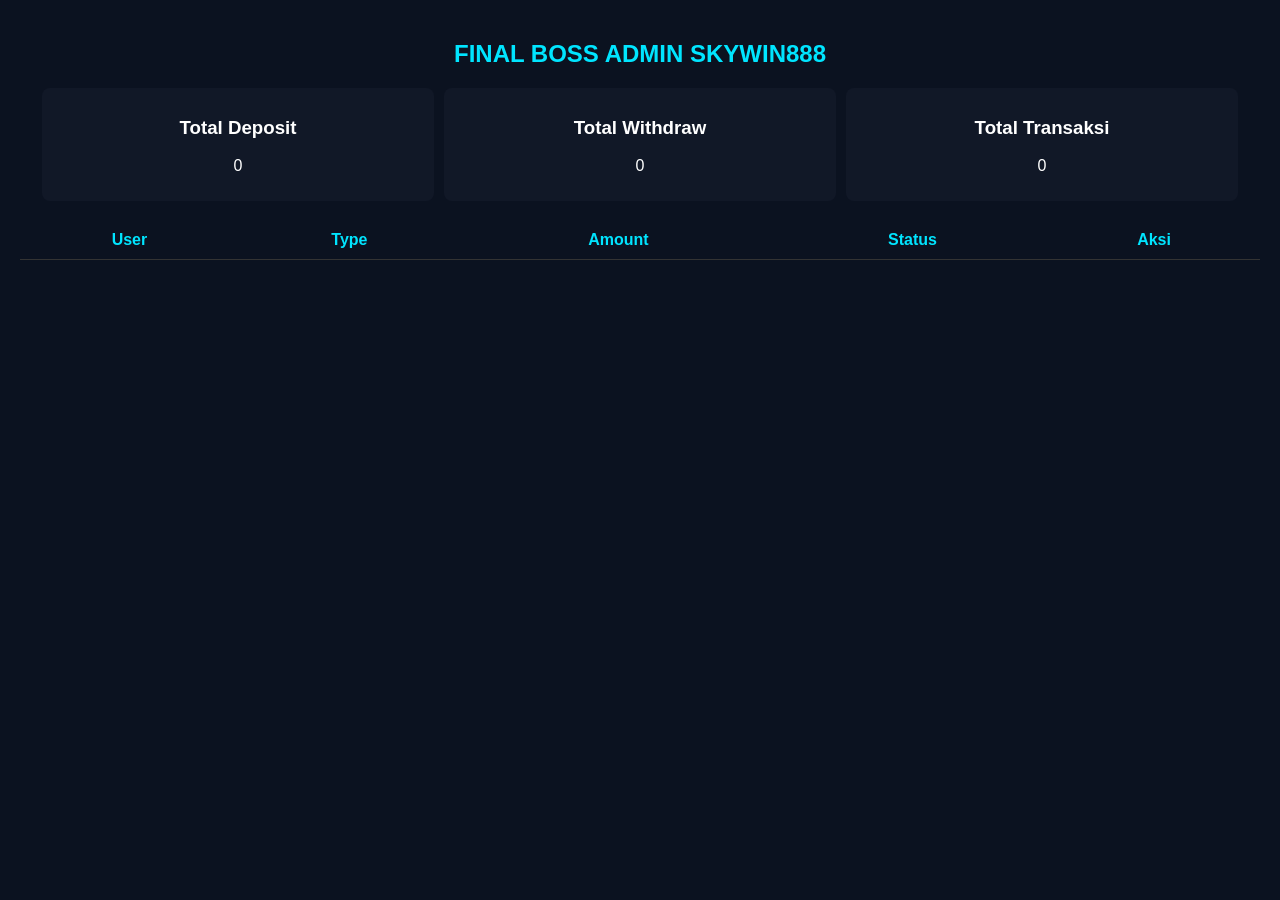
<file: skywin888/admin.html>
<!DOCTYPE html>
<html>
<head>
<meta charset="UTF-8">
<title>FINAL ADMIN SKYWIN888</title>

<style>
body{
    margin:0;
    font-family:Arial;
    background:#0b1220;
    color:white;
    padding:20px;
}

h2{
    text-align:center;
    color:#00e5ff;
}

.stats{
    display:flex;
    gap:10px;
    justify-content:center;
    margin-bottom:20px;
}

.card{
    background:#111827;
    padding:10px;
    border-radius:8px;
    width:30%;
    text-align:center;
}

table{
    width:100%;
    border-collapse:collapse;
}

th,td{
    padding:10px;
    border-bottom:1px solid #333;
    text-align:center;
}

th{
    color:#00e5ff;
}

button{
    padding:5px 10px;
    border:none;
    border-radius:5px;
    cursor:pointer;
}

.acc{background:#00ff99;}
.reject{background:#ff4d4d;color:white;}
</style>

</head>

<body>

<h2>FINAL BOSS ADMIN SKYWIN888</h2>

<div class="stats">
    <div class="card">
        <h3>Total Deposit</h3>
        <p id="dep">0</p>
    </div>
    <div class="card">
        <h3>Total Withdraw</h3>
        <p id="wd">0</p>
    </div>
    <div class="card">
        <h3>Total Transaksi</h3>
        <p id="trxCount">0</p>
    </div>
</div>

<table>
<thead>
<tr>
<th>User</th>
<th>Type</th>
<th>Amount</th>
<th>Status</th>
<th>Aksi</th>
</tr>
</thead>

<tbody id="list"></tbody>

</table>

<script>

function render(){

    let trx = JSON.parse(localStorage.getItem("trx")) || [];

    let dep = trx.filter(t=>t.type==="deposit" && t.status==="approved")
                 .reduce((a,b)=>a+b.amount,0);

    let wd = trx.filter(t=>t.type==="withdraw" && t.status==="approved")
                .reduce((a,b)=>a+b.amount,0);

    dep.innerText = dep;
    wd.innerText = wd;
    trxCount.innerText = trx.length;

    document.getElementById("list").innerHTML =
    trx.map(t=>`
        <tr>
            <td>${t.user}</td>
            <td>${t.type}</td>
            <td>Rp${t.amount}</td>
            <td>${t.status}</td>
            <td>
                <button class="acc" onclick="acc(${t.id})">ACC</button>
                <button class="reject" onclick="reject(${t.id})">REJECT</button>
            </td>
        </tr>
    `).join("");
}

function acc(id){

    let users = JSON.parse(localStorage.getItem("users")) || [];
    let trx = JSON.parse(localStorage.getItem("trx")) || [];

    let t = trx.find(x=>x.id===id);
    let u = users.find(x=>x.username===t.user);

    if(t.status==="pending"){
        t.status="approved";

        if(t.type==="deposit") u.balance += t.amount;
        if(t.type==="withdraw") u.balance -= t.amount;

        localStorage.setItem("users",JSON.stringify(users));
        localStorage.setItem("trx",JSON.stringify(trx));
    }

    render();
}

function reject(id){

    let trx = JSON.parse(localStorage.getItem("trx")) || [];

    let t = trx.find(x=>x.id===id);
    t.status="rejected";

    localStorage.setItem("trx",JSON.stringify(trx));

    render();
}

setInterval(render,2000);
render();

</script>

</body>
</html>
</file>
